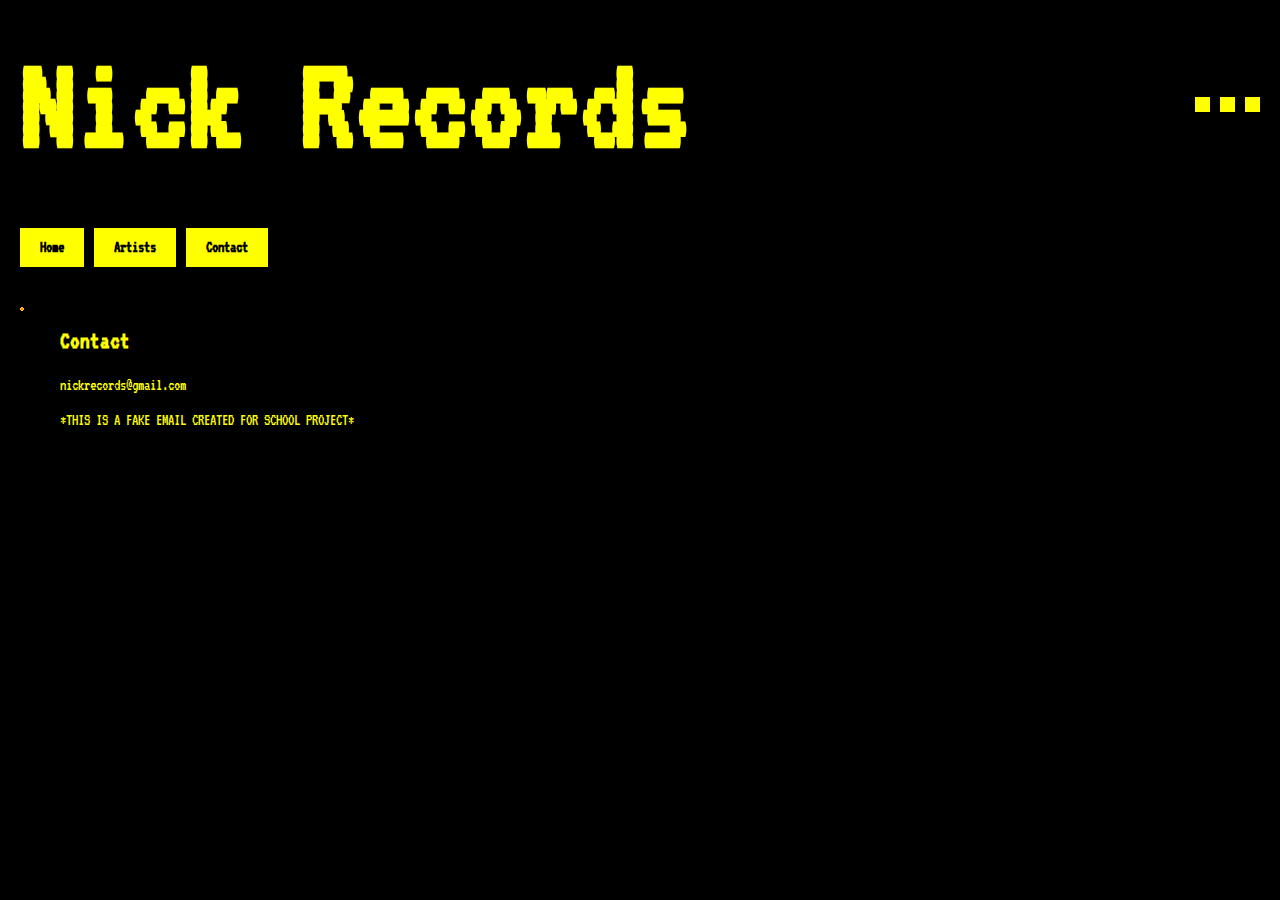
<file: page3.html>
<!DOCTYPE html>
<html lang="en">
<head>
    <meta charset="UTF-8">
    <meta name="viewport" content="width=device-width, initial-scale=1.0">
    <title>Nick Records</title>
    <link rel="stylesheet" href="styles.css">
    
    <link href="https://fonts.googleapis.com/css2?family=VT323&display=swap" rel="stylesheet">
</head>
    
<body>

    <header>
        <h1 class="pixel-text">Nick Records</h1>
        <div class="header-dots" id="menuButton">
            <span class="dot"></span>
            <span class="dot"></span>
            <span class="dot"></span>
        </div>
        <div id="socialMenu" class="social-menu pixel-text">
            <a href="https://github.com/BoardN1ck">GitHub</a>
            <a href="https://twitter.com/nickrecords">X/Twitter</a>
            <a href="nickrecords@gmail.com">Email</a>
        </div>
    </header>
    
    <nav>
        <a href="index.html" class="nav-button pixel-text">Home</a>
        <a href="page2.html" class="nav-button pixel-text">Artists</a>
        <a href="page3.html" class="nav-button pixel-text">Contact</a>
    </nav>
  <main>
        <section class="content-row">
            <div class="image-box">
                <img src="nick_records.png" alt="Nick Records Logo" class="pixel-image">
            </div>

            <div class="text-box pixel-text">
                <h2>Contact</h2>
                <p>nickrecords@gmail.com</p>
                <p>*THIS IS A FAKE EMAIL CREATED FOR SCHOOL PROJECT*</p>
            </div>
        </section>
    </main>
</body>
</html>
</file>
<file: styles.css>
body {
    background-color: #000000; 
    color: #FFFF00;
    font-family: 'VT323', monospace; 
    margin: 0; 
}


.pixel-text {
    font-family: 'VT323', monospace;h1
    
    font-size: 20px; 
    line-height: 1.2;
}


header {
    display: flex;
    justify-content: space-between;
    align-items: center;
    padding: 20px;
    margin-bottom: 20px;
}

header h1 {
    font-size: 140px; 
    margin: 0;
    /* Remove default text shadow/glow if any */
    text-shadow: none; 
}

.header-dots {
    display: flex;
    gap: 10px; 
}

.dot {
    display: block;
    width: 15px;
    height: 15px;
    background-color: #FFFF00;
    border: none; 
}


nav {
    display: flex;
    flex-wrap: wrap; 
    gap: 10px; 
    padding: 0 20px 20px 20px;
}

.nav-button {
    background-color: #FFFF00; 
    color: #000000; 
    padding: 10px 20px; 
    text-decoration: none; 
    font-weight: bold;
}

.nav-button:hover {
    background-color: #AAAA00; /* Darker yellow on hover */
    cursor: pointer;
}

/* --- Content Layout --- */
main {
    padding: 20px;
}

.content-row {
    display: flex;
    gap: 20px; 
    margin-bottom: 40px;
}

.bottom-row {
    flex-direction: row-reverse;
}

.text-box {
    width: 60%; 
    padding: 0; 
    color: #FFFF00;
}

@media (max-width: 768px) {
    .content-row {
        flex-direction: column !important; 
    }
    .image-box, .text-box {
        width: 100%;
    }
    
}

.social-menu {
    position: absolute;
    top: 60px; 
    right: 20px;
    background-color: #FFFF00; 
    color: #000000; 
    border: 3px solid #000000;
    padding: 10px;
    display: none; 
    flex-direction: column;
    z-index: 1000; 
}

.social-menu a {
    color: #000000;
    text-decoration: none;
    padding: 5px 0;
}

.image-box img {
    max-width: 20%;
    height: auto;
    display: block;
}

/* Optional: If you want to keep the "pixel art" look sharp */
.pixel-image {
    image-rendering: pixelated;
    width: 20px;
    height: auto;
    image-rendering: pixelated;
}
</file>
